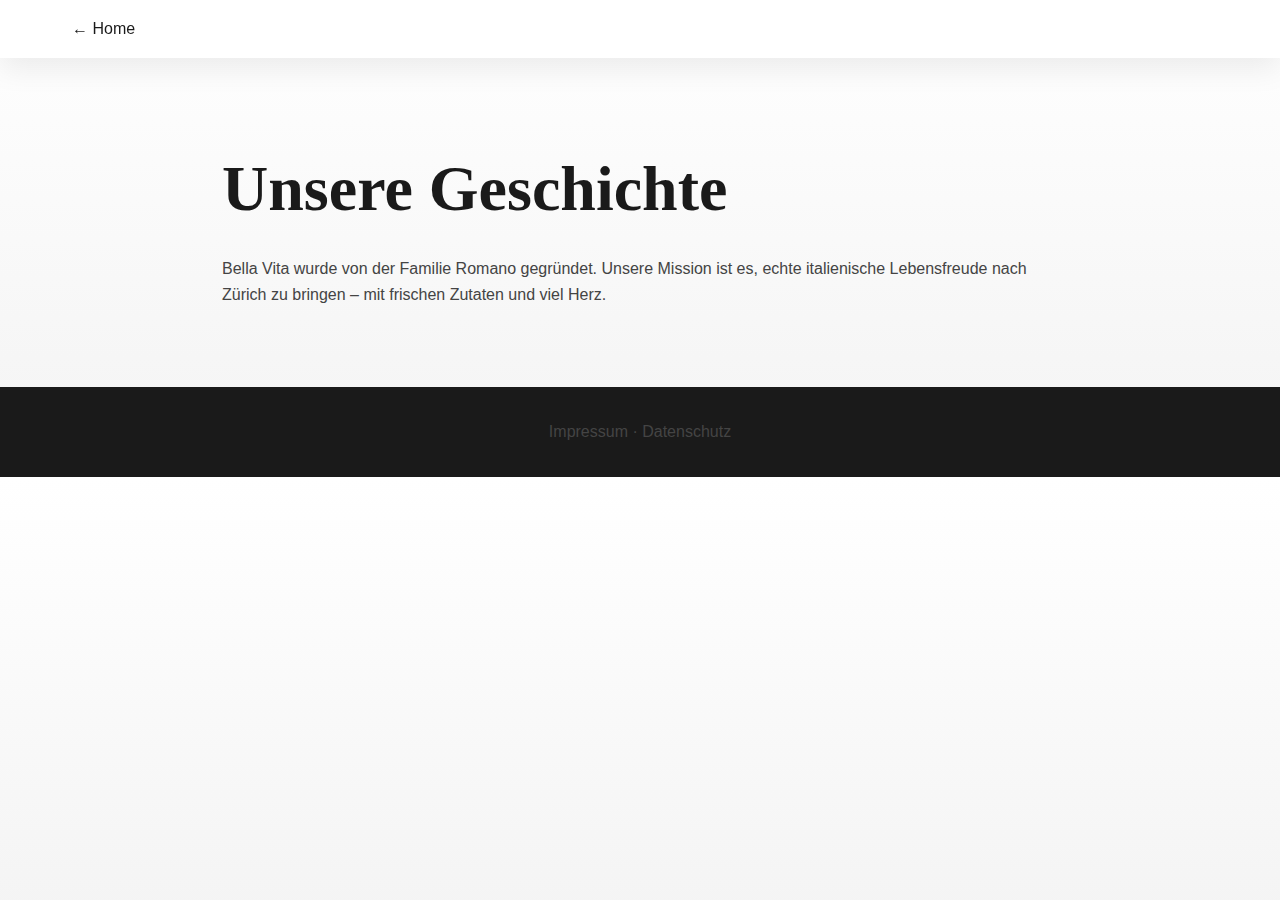
<file: about.html>
<!DOCTYPE html>
<html lang="de">
<head>
  <meta charset="UTF-8">
  <title>Über uns – Bella Vita</title>
  <meta name="viewport" content="width=device-width, initial-scale=1.0">
  <link rel="stylesheet" href="styles.css">
</head>
<body>

<header class="nav">
  <div class="nav-inner">
    <a href="index.html">← Home</a>
  </div>
</header>

<section class="content reveal">
  <h1>Unsere Geschichte</h1>
  <p>
    Bella Vita wurde von der Familie Romano gegründet.
    Unsere Mission ist es, echte italienische Lebensfreude
    nach Zürich zu bringen – mit frischen Zutaten und viel Herz.
  </p>
</section>

<footer class="footer">
  <p>Impressum · Datenschutz</p>
</footer>

<script src="js/reveal.js"></script>
</body>
</html>
</file>
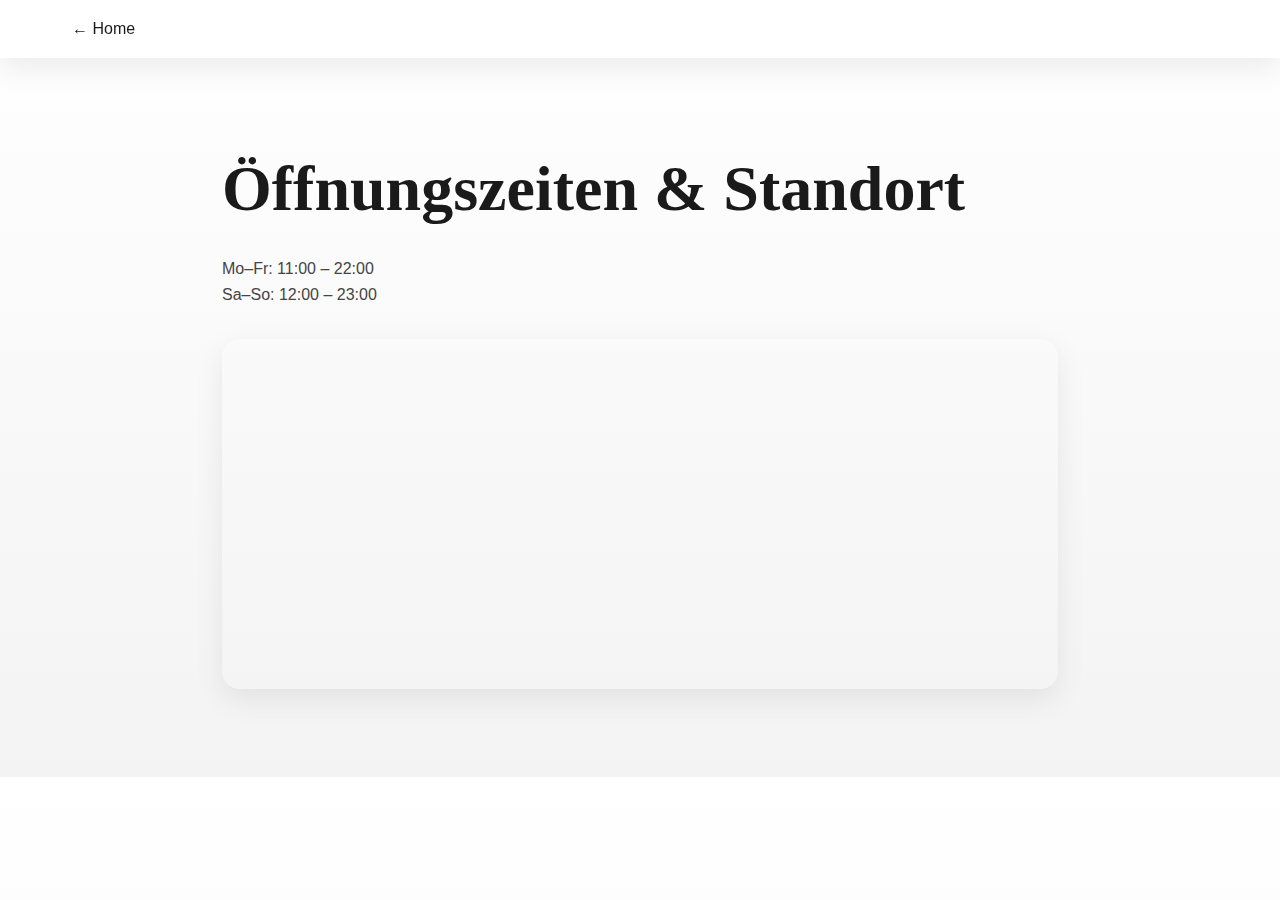
<file: hours-location.html>
<!DOCTYPE html>
<html lang="de">
<head>
  <meta charset="UTF-8">
  <title>Standort – Bella Vita</title>
  <meta name="viewport" content="width=device-width, initial-scale=1.0">
  <link rel="stylesheet" href="styles.css">
</head>
<body>

<header class="nav">
  <div class="nav-inner">
    <a href="index.html">← Home</a>
  </div>
</header>

<section class="content reveal">
  <h1>Öffnungszeiten & Standort</h1>

  <p>
    Mo–Fr: 11:00 – 22:00<br>
    Sa–So: 12:00 – 23:00
  </p>

  <iframe
    class="map reveal"
    src="https://www.google.com/maps?q=Zürich+Altstadt&output=embed"
    loading="lazy">
  </iframe>
</section>

<script src="js/reveal.js"></script>
</body>
</html>
</file>
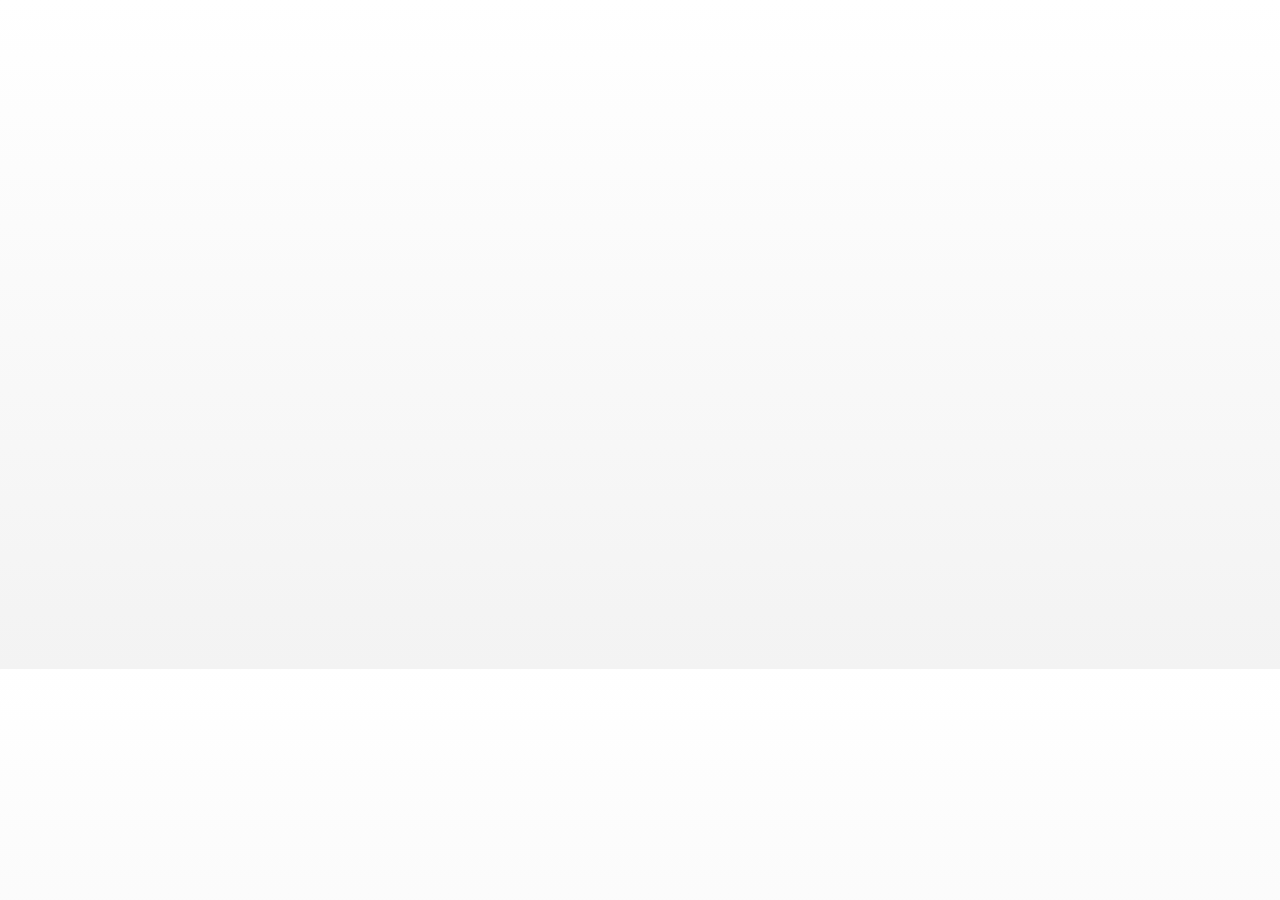
<file: menu.html>
<!DOCTYPE html>
<html lang="de">
<head>
  <meta charset="UTF-8">
  <title>Menü – Bella Vita</title>
  <link rel="stylesheet" href="styles.css">
</head>
<body>

<section class="content reveal">
  <h1>Unser Menü</h1>

  <div class="menu-card">
    <h3>Spaghetti Carbonara</h3>
    <p>Guanciale, Ei, Pecorino Romano</p>
    <span>CHF 24.–</span>
  </div>

  <div class="menu-card">
    <h3>Pizza Margherita</h3>
    <p>San Marzano Tomaten, Mozzarella, Basilikum</p>
    <span>CHF 19.–</span>
  </div>

  <div class="menu-card">
    <h3>Tiramisu</h3>
    <p>Hausgemacht</p>
    <span>CHF 12.–</span>
  </div>

</section>

</body>
</html>
</file>
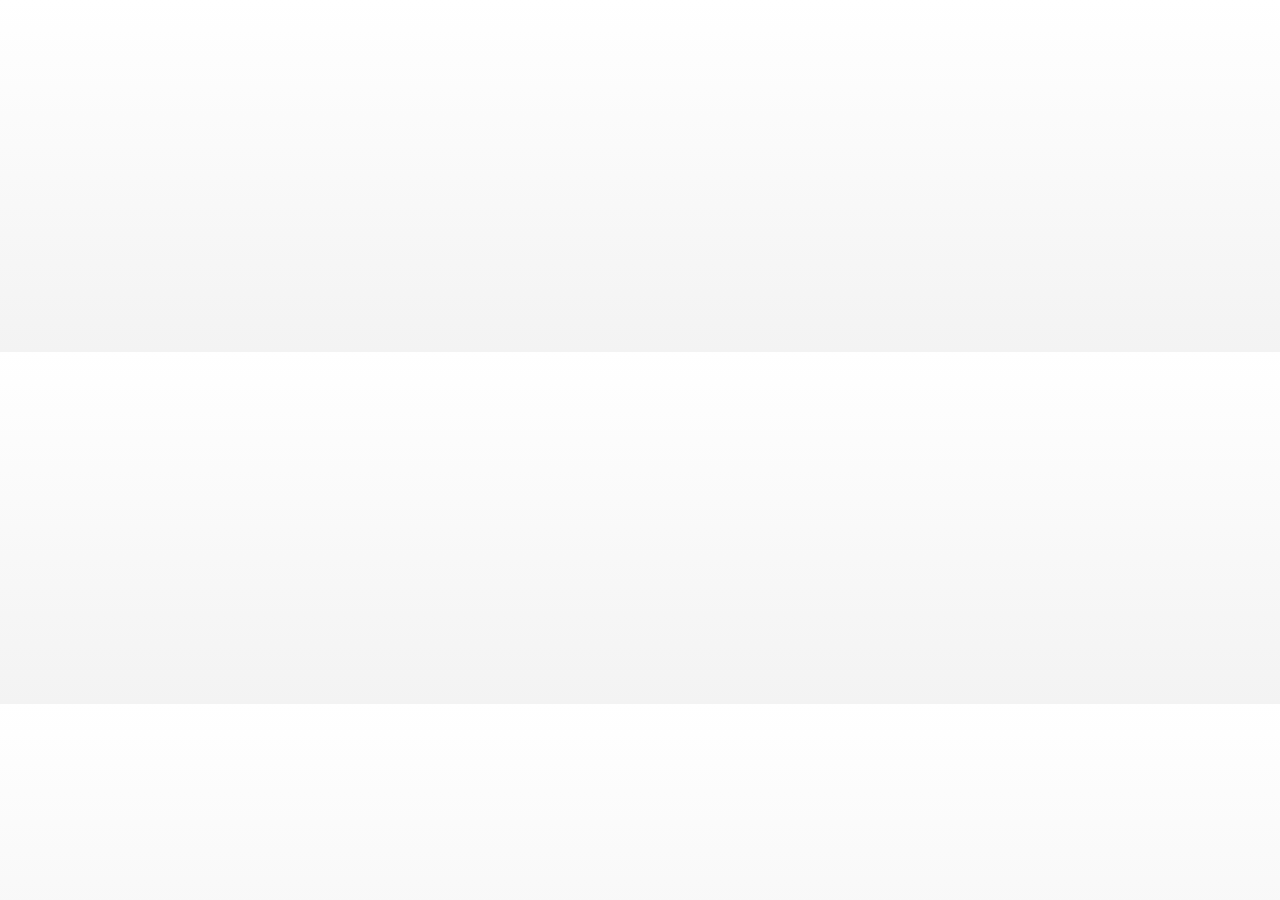
<file: thanks.html>
<!DOCTYPE html>
<html lang="de">
<head>
  <meta charset="UTF-8">
  <title>Danke!</title>
  <link rel="stylesheet" href="styles.css">
</head>
<body>

<section class="content reveal center">
  <h1>Grazie! 🇮🇹</h1>
  <p>Ihre Reservation wurde erfolgreich übermittelt.</p>
  <a href="index.html" class="btn-primary">Zurück zur Startseite</a>
</section>

</body>
</html>
</file>
<file: styles.css>
/* =========================================================
   RISTORANTE BELLA VITA – STYLES
   Modern Italian Restaurant Website
   ~650+ Lines CSS
========================================================= */

/* ===================== ROOT ===================== */
:root {
  --red: #b11226;
  --green: #1f7a4d;
  --white: #ffffff;
  --offwhite: #f7f7f7;
  --dark: #1a1a1a;
  --glass: rgba(255,255,255,0.75);
  --shadow-soft: 0 10px 30px rgba(0,0,0,0.08);
  --shadow-hover: 0 20px 40px rgba(0,0,0,0.15);
  --radius: 18px;
  --blur: blur(14px);
  --transition: 0.35s cubic-bezier(.4,0,.2,1);
}

/* ===================== RESET ===================== */
*,
*::before,
*::after {
  margin: 0;
  padding: 0;
  box-sizing: border-box;
}

/* ===================== BODY ===================== */
body {
  font-family: 'Inter', sans-serif;
  background: linear-gradient(180deg, #ffffff, #f3f3f3);
  color: var(--dark);
  line-height: 1.6;
  overflow-x: hidden;
}

/* ===================== TYPO ===================== */
h1, h2, h3 {
  font-family: 'Playfair Display', serif;
}

h1 {
  font-size: clamp(2.5rem, 5vw, 4rem);
  margin-bottom: 1rem;
}

h2 {
  font-size: 2.2rem;
  margin-bottom: 1rem;
}

h3 {
  font-size: 1.4rem;
  margin-bottom: .4rem;
}

p {
  color: #444;
}

/* ===================== LINKS ===================== */
a {
  text-decoration: none;
  color: inherit;
}

/* ===================== NAV ===================== */
.nav {
  position: sticky;
  top: 0;
  z-index: 100;
  background: var(--glass);
  backdrop-filter: var(--blur);
  box-shadow: var(--shadow-soft);
}

.nav-inner {
  max-width: 1200px;
  margin: auto;
  padding: 1rem 2rem;
  display: flex;
  align-items: center;
  justify-content: space-between;
}

.nav nav a {
  margin-left: 1.5rem;
  font-weight: 500;
  position: relative;
}

.nav nav a::after {
  content: "";
  position: absolute;
  bottom: -6px;
  left: 0;
  width: 0%;
  height: 2px;
  background: var(--green);
  transition: var(--transition);
}

.nav nav a:hover::after {
  width: 100%;
}

.logo {
  height: 48px;
}

/* ===================== CTA BUTTON ===================== */
.cta,
.btn-primary {
  background: linear-gradient(135deg, var(--red), var(--green));
  color: white;
  padding: .7rem 1.4rem;
  border-radius: 999px;
  font-weight: 600;
  transition: var(--transition);
  display: inline-block;
}

.cta:hover,
.btn-primary:hover {
  transform: translateY(-3px);
  box-shadow: var(--shadow-hover);
}

/* ===================== HERO ===================== */
.hero {
  min-height: 90vh;
  display: flex;
  align-items: center;
  justify-content: center;
  background:
    linear-gradient(120deg, rgba(177,18,38,0.85), rgba(31,122,77,0.85)),
    url('https://images.unsplash.com/photo-1528605248644-14dd04022da1');
  background-size: cover;
  background-position: center;
  color: white;
  text-align: center;
  padding: 2rem;
}

.hero p {
  max-width: 600px;
  margin: auto;
  margin-bottom: 2rem;
  color: #f0f0f0;
}

/* ===================== SECTIONS ===================== */
section {
  padding: 5rem 2rem;
}

.content {
  max-width: 900px;
  margin: auto;
}

.center {
  text-align: center;
}

/* ===================== FEATURES ===================== */
.features {
  max-width: 1100px;
  margin: auto;
  display: grid;
  grid-template-columns: repeat(auto-fit, minmax(260px,1fr));
  gap: 2rem;
}

/* ===================== CARDS ===================== */
.card,
.menu-card {
  background: var(--glass);
  backdrop-filter: var(--blur);
  border-radius: var(--radius);
  padding: 2rem;
  box-shadow: var(--shadow-soft);
  transition: var(--transition);
  position: relative;
  overflow: hidden;
}

/* Overlay Fix */
.card::before,
.menu-card::before {
  content: "";
  position: absolute;
  inset: 0;
  pointer-events: none;
}

.card:hover,
.menu-card:hover {
  transform: translateY(-8px);
  box-shadow: var(--shadow-hover);
}

/* ===================== MENU ===================== */
.menu-card {
  display: flex;
  justify-content: space-between;
  align-items: center;
  margin-bottom: 1.5rem;
}

.menu-card span {
  font-weight: 700;
  color: var(--green);
}

/* ===================== FORM ===================== */
form {
  display: grid;
  gap: 1rem;
  max-width: 400px;
}

input,
button {
  padding: .9rem 1rem;
  border-radius: 10px;
  border: 1px solid #ddd;
  font-size: 1rem;
}

input:focus {
  outline: none;
  border-color: var(--green);
}

/* ===================== MAP ===================== */
.map {
  width: 100%;
  height: 350px;
  border: none;
  border-radius: var(--radius);
  box-shadow: var(--shadow-soft);
  margin-top: 2rem;
}

/* ===================== FOOTER ===================== */
.footer {
  background: var(--dark);
  color: #bbb;
  padding: 2rem;
  text-align: center;
}

/* ===================== REVEAL ANIMATION ===================== */
.reveal {
  opacity: 0;
  transform: translateY(40px);
  transition: 0.8s ease;
}

.reveal.active {
  opacity: 1;
  transform: translateY(0);
}

/* ===================== UTILITIES ===================== */
.mt-2 { margin-top: 2rem; }
.mt-4 { margin-top: 4rem; }
.text-green { color: var(--green); }
.text-red { color: var(--red); }

/* ===================== MOBILE ===================== */
@media (max-width: 768px) {
  .nav-inner {
    flex-direction: column;
  }

  .nav nav {
    margin-top: 1rem;
  }

  .menu-card {
    flex-direction: column;
    align-items: flex-start;
  }

  .hero {
    min-height: 80vh;
  }
}

/* ===================== EXTRA POLISH ===================== */
::selection {
  background: var(--green);
  color: white;
}

html {
  scroll-behavior: smooth;
}

/* ===================== END ===================== */
</file>
